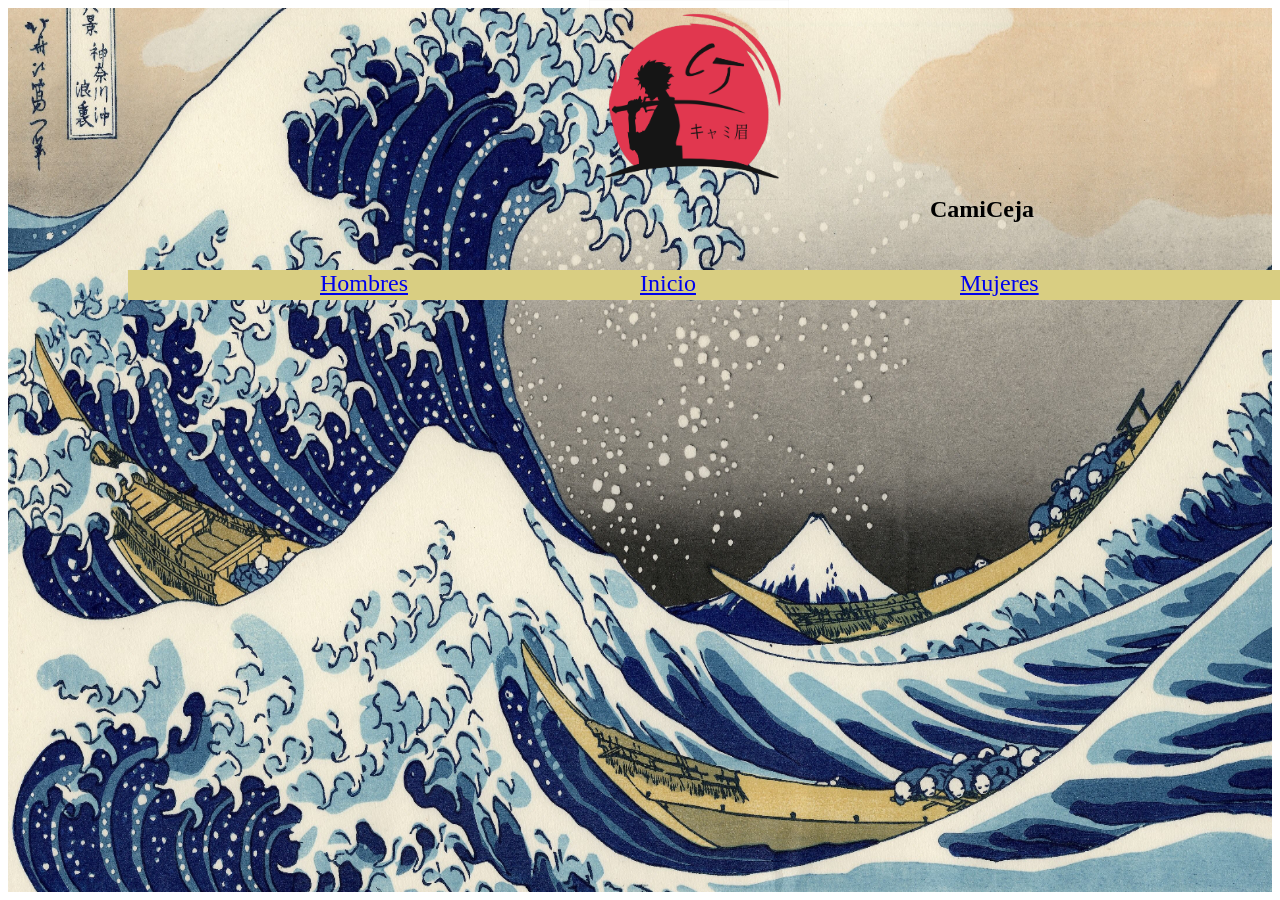
<file: Camicejahtml.html>
<html>
    <head>
        <link rel="stylesheet" href="Estilo.css">
    </head>
    <body>
        <p5><img src="Fondo.jpg" height="100%" width="100%"></p5>
        <h1>CamiCeja</h1>
        <p6><img src="cafecito.png" height="30px" width="1550px"></p6>
        <p1><img src="2LOGO_FINAL.png" height="200px" width="200px"></p1>
        <p2><a href="Aqui debe ir el link">Inicio</a></p2>
        <p3><a href="Hombres.html">Hombres</a></p3>
        <p4><a href="#">Mujeres</a></p4>
    </body>
</html>
</file>
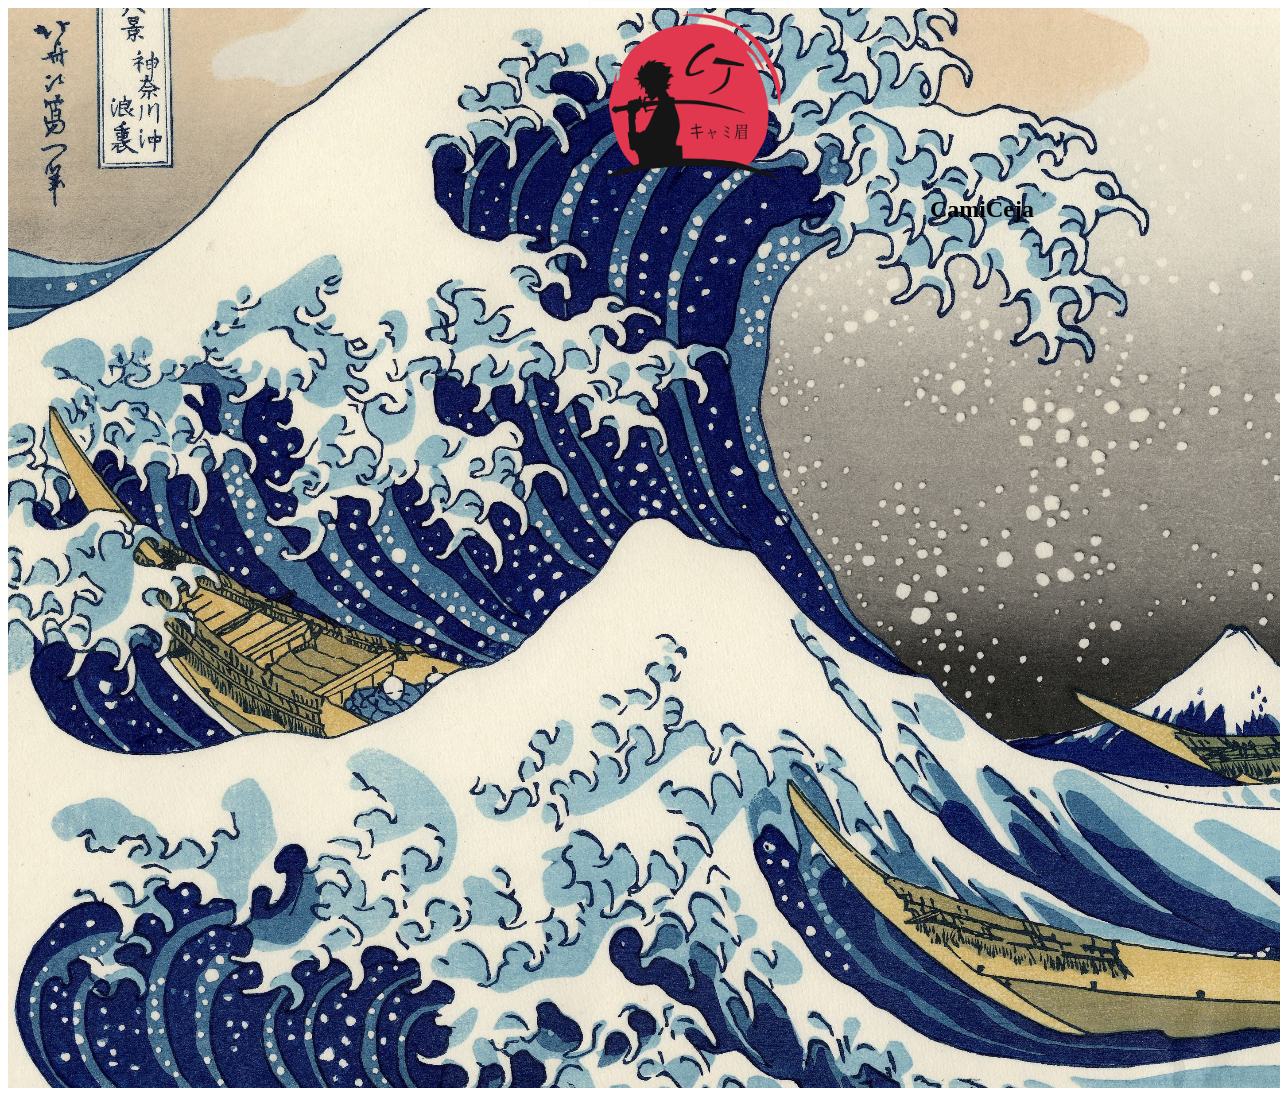
<file: Hombres.html>
<html>
    <head>
        <link rel="stylesheet" href="Hombrestilo.css">
    </head>
    <body>
        <p5><img src="Fondo.jpg"></p5>
        <h1>CamiCeja</h1>
        <p1><img src="2LOGO_FINAL.png" height="200px" width="200px"></p1>
    </body>
</html>
</file>
<file: Estilo.css>
h1{
    color: black;
    font-size: x-large;
    font-family: "Copperplate";
    position: absolute;
    left: 930px;
    top: 20%;
   }
   p1{
       position: absolute;
       left: 46%;
       top: 0%;
       
       border-radius: 50%;
   }
   p3{
    color: black;
    font-size: x-large;
    font-family: "Copperplate";
    position: absolute;
    left: 25%;
    top: 30%; 
   }
   p2{
    color: black;
    font-size: x-large;
    font-family: "Copperplate";
    position: absolute;
    left: 50%;
    top: 30%; 
   }
   p4{
    color: black;
    font-size: x-large;
    font-family: "Copperplate";
    position: absolute;
    left: 75%;
    top: 30%; 
   }
   body{
   }
   p6{
     position: absolute;
     top: 30%;
     left: 10%;
     border-color: black;
     border: 100px black;
   }
</file>
<file: Hombrestilo.css>
h1{
    color: black;
    font-size: x-large;
    font-family: "Copperplate";
    position: absolute;
    left: 930px;
    top: 20%;
   }
p1{
       position: absolute;
       left: 46%;
       top: 0%;
       
       border-radius: 50%;
   }
</file>
